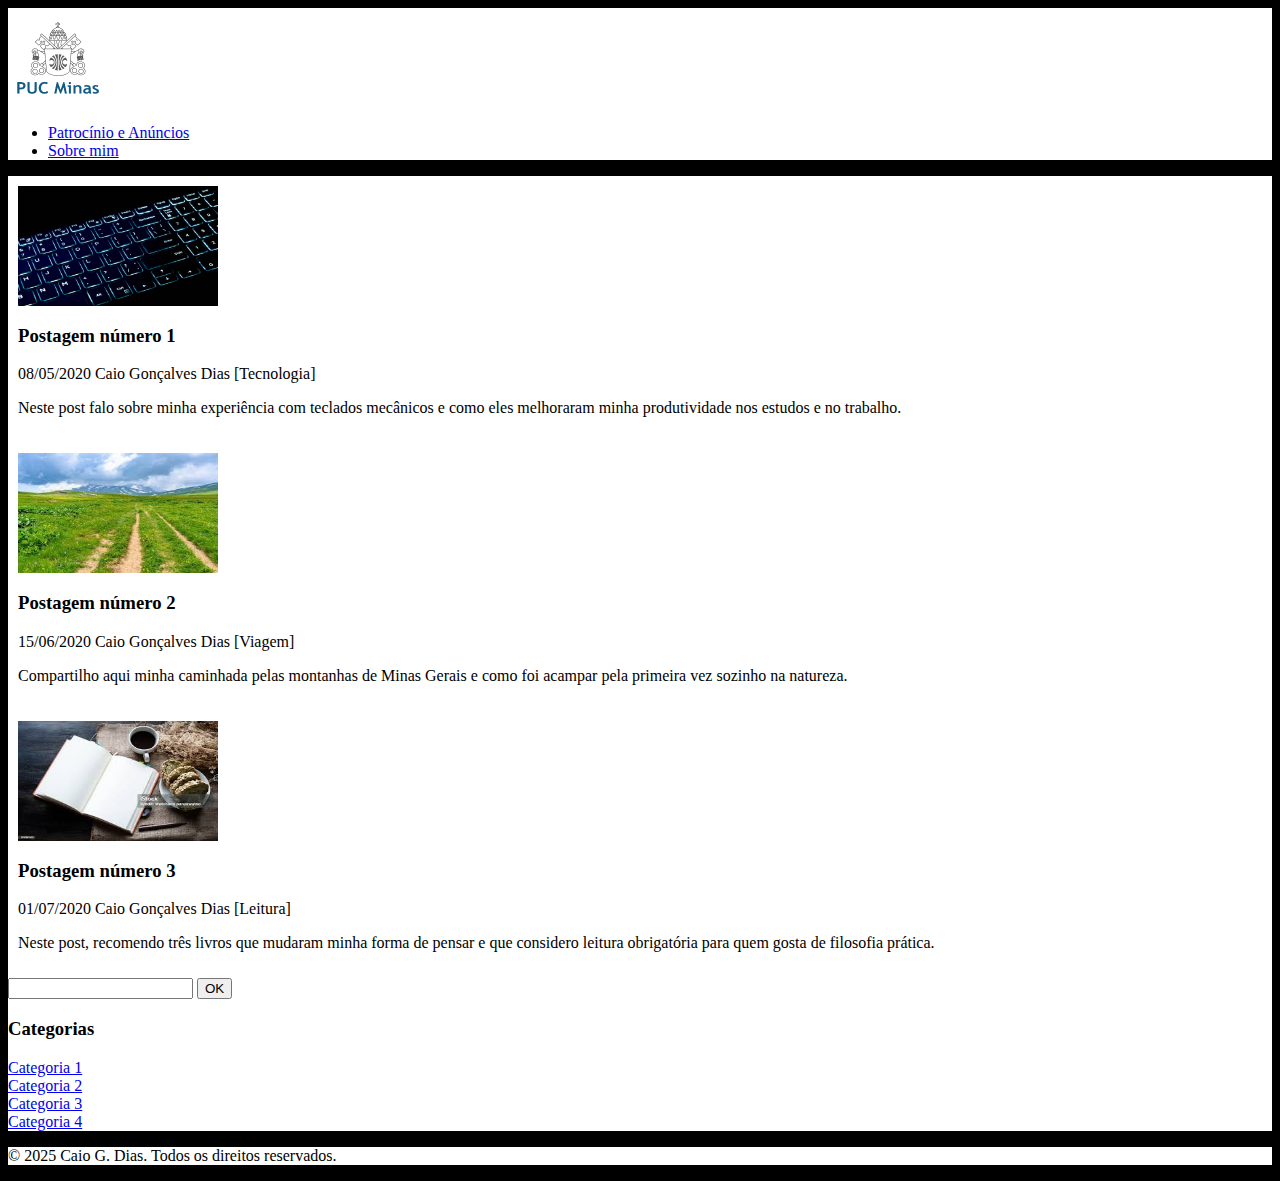
<file: index.html>
<!DOCTYPE html>
<html lang="pt-br">
<head>
  <meta charset="UTF-8" />
  <meta name="viewport" content="width=device-width, initial-scale=1.0" />
  <link href="https://cdn.jsdelivr.net/npm/bootstrap@5.3.6/dist/css/bootstrap.min.css" rel="stylesheet" integrity="sha384-4Q6Gf2aSP4eDXB8Miphtr37CMZZQ5oXLH2yaXMJ2w8e2ZtHTl7GptT4jmndRuHDT" crossorigin="anonymous">
  <link rel="stylesheet" href="style.css">
  <title>home</title>
</head>
<body>
  <div class="container">
  <header class="row mb-1">
    <a class="col-md-2" href="index.html"><img class="logo" src="img/logoPucMinas.png" alt="logo"></a>
    <nav class="col-md-10 navbar navbar-expand-lg navbar-light bg-light">
      <ul class="navbar-nav">
        <li><a class="btn btn-default" href="patrocinio.html">Patrocínio e Anúncios</a></li>
        <li><a class="btn btn-default" href="sobre.html">Sobre mim</a></li>
      </ul>
    </nav>
  </header>
  <div class="row mb-1">
    <main class="col-md-8">
    <section class="caixa-posts">

      <article>
        <img class="thumbnail" src="img/teclado.png" alt="Imagem de um teclado iluminado" />
        <h3 class="titulo">Postagem número 1</h3>
        <div class="subtitulo">
          <span class="data">08/05/2020</span>
          <span class="autor">Caio Gonçalves Dias</span>
          <span class="categorias">[Tecnologia]</span>
          <p class="texto">
            Neste post falo sobre minha experiência com teclados mecânicos e como eles melhoraram minha produtividade nos estudos e no trabalho.
          </p>
        </div>
      </article>

      <article>
        <img class="thumbnail" src="img/paisagem.png" alt="Paisagem com uma trilha na montanha" />
        <h3 class="titulo">Postagem número 2</h3>
        <div class="subtitulo">
          <span class="data">15/06/2020</span>
          <span class="autor">Caio Gonçalves Dias</span>
          <span class="categorias">[Viagem]</span>
          <p class="texto">
            Compartilho aqui minha caminhada pelas montanhas de Minas Gerais e como foi acampar pela primeira vez sozinho na natureza.
          </p>
        </div>
      </article>

      <article>
        <img class="thumbnail" src="img\cafe_e_livro.png" alt="Livro aberto com café ao lado" />
        <h3 class="titulo">Postagem número 3</h3>
        <div class="subtitulo">
          <span class="data">01/07/2020</span>
          <span class="autor">Caio Gonçalves Dias</span>
          <span class="categorias">[Leitura]</span>
          <p class="texto">
            Neste post, recomendo três livros que mudaram minha forma de pensar e que considero leitura obrigatória para quem gosta de filosofia prática.
          </p>
        </div>
      </article>
    </section>
    </main>


    <aside class="col-md-4">
      <div class="caixa-pesquisa">
        <input type="text" class="texto-pesquisa" />
        <button class="botao-ok btn btn-default">OK</button>
      </div>
      <div class="caixa-categorias">
        <h3>Categorias</h3>
        <ul>
          <li><a class="btn btn-default" href="#">Categoria 1</a></li>
          <li><a class="btn btn-default" href="#">Categoria 2</a></li>
          <li><a class="btn btn-default" href="#">Categoria 3</a></li>
          <li><a class="btn btn-default" href="#">Categoria 4</a></li>
        </ul>
      </div>
    </aside>
    </div>
  <footer class="row">
    <p>&copy; 2025 Caio G. Dias. Todos os direitos reservados.</p>
  </footer>
  </div>
  <script src="https://cdn.jsdelivr.net/npm/bootstrap@5.3.6/dist/js/bootstrap.bundle.min.js" integrity="sha384-j1CDi7MgGQ12Z7Qab0qlWQ/Qqz24Gc6BM0thvEMVjHnfYGF0rmFCozFSxQBxwHKO" crossorigin="anonymous"></script>
</body>
</html>
</file>
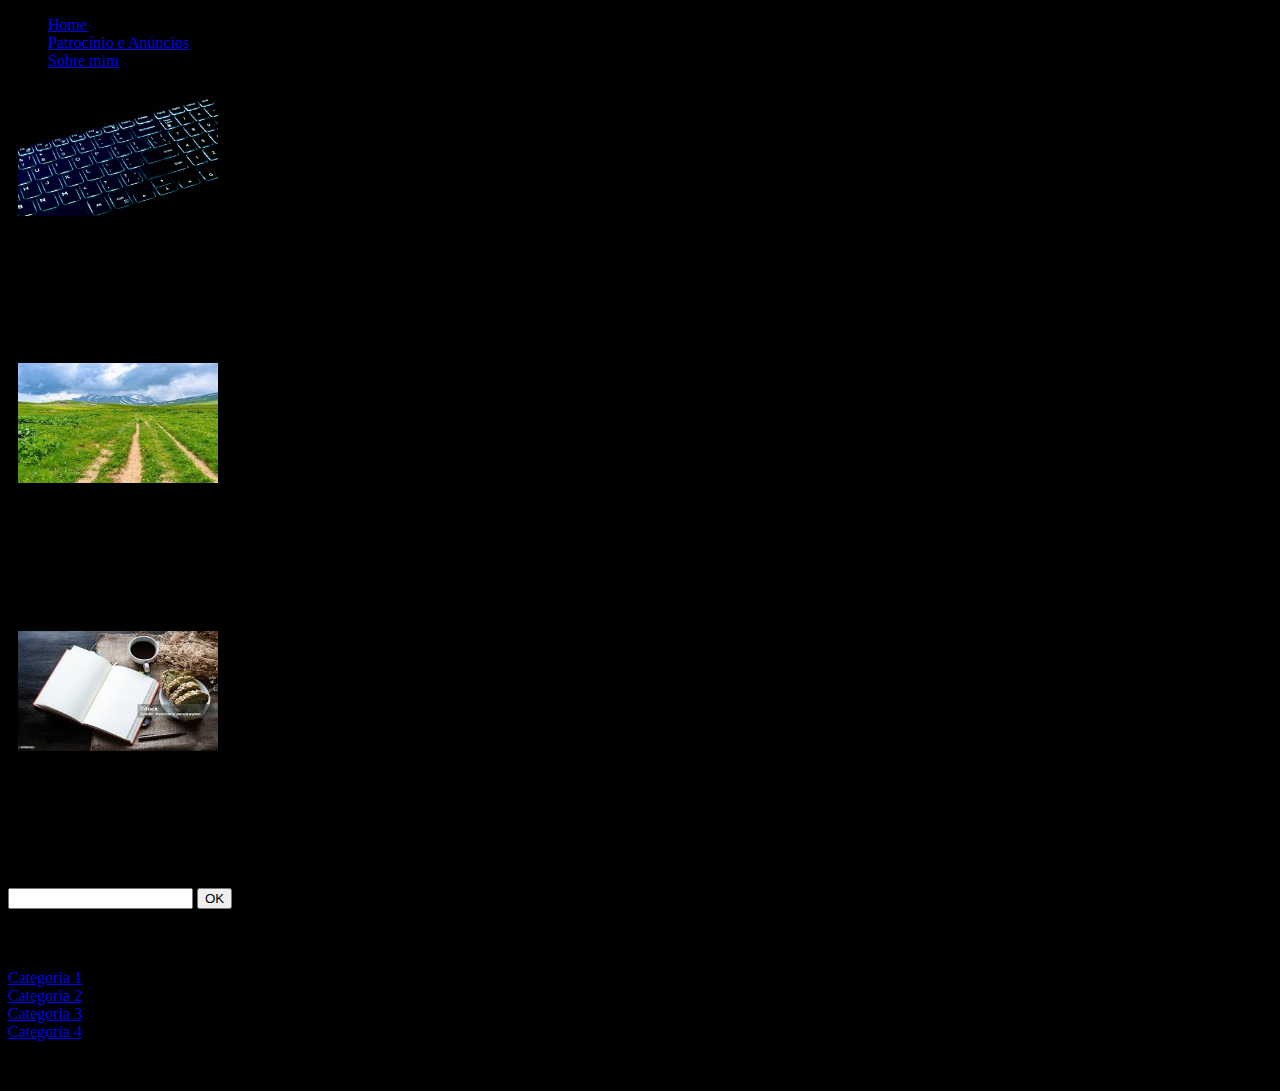
<file: boot.html>
<!DOCTYPE html>
<html lang="pt-br">
<head>
  <meta charset="UTF-8" />
  <meta name="viewport" content="width=device-width, initial-scale=1.0" />
  <link href="https://cdn.jsdelivr.net/npm/bootstrap@5.3.6/dist/css/bootstrap.min.css" rel="stylesheet" integrity="sha384-4Q6Gf2aSP4eDXB8Miphtr37CMZZQ5oXLH2yaXMJ2w8e2ZtHTl7GptT4jmndRuHDT" crossorigin="anonymous">
  <link rel="stylesheet" href="style.css">
  <title>boot</title>
</head>
<body>
  <div class="wrapper">
  <header>
    <nav class="menu-principal">
      <ul>
        <li><a class="btn btn-default" href="index.html">Home</a></li>
        <li><a class="btn btn-default" href="patrocinio.html">Patrocínio e Anúncios</a></li>
        <li><a class="btn btn-default" href="sobre.html">Sobre mim</a></li>
      </ul>
    </nav>
  </header>

  <main>
  <section class="caixa-posts">

    <article>
      <img class="thumbnail" src="img/teclado.png" alt="Imagem de um teclado iluminado" />
      <h3 class="titulo">Postagem número 1</h3>
      <div class="subtitulo">
        <span class="data">08/05/2020</span>
        <span class="autor">Caio Gonçalves Dias</span>
        <span class="categorias">[Tecnologia]</span>
        <p class="texto">
          Neste post falo sobre minha experiência com teclados mecânicos e como eles melhoraram minha produtividade nos estudos e no trabalho.
        </p>
      </div>
    </article>

    <article>
      <img class="thumbnail" src="img/paisagem.png" alt="Paisagem com uma trilha na montanha" />
      <h3 class="titulo">Postagem número 2</h3>
      <div class="subtitulo">
        <span class="data">15/06/2020</span>
        <span class="autor">Caio Gonçalves Dias</span>
        <span class="categorias">[Viagem]</span>
        <p class="texto">
          Compartilho aqui minha caminhada pelas montanhas de Minas Gerais e como foi acampar pela primeira vez sozinho na natureza.
        </p>
      </div>
    </article>

    <article>
      <img class="thumbnail" src="img\cafe_e_livro.png" alt="Livro aberto com café ao lado" />
      <h3 class="titulo">Postagem número 3</h3>
      <div class="subtitulo">
        <span class="data">01/07/2020</span>
        <span class="autor">Caio Gonçalves Dias</span>
        <span class="categorias">[Leitura]</span>
        <p class="texto">
          Neste post, recomendo três livros que mudaram minha forma de pensar e que considero leitura obrigatória para quem gosta de filosofia prática.
        </p>
      </div>
    </article>

  </section>
</main>


  <aside>
    <div class="caixa-pesquisa">
      <input type="text" class="texto-pesquisa" />
      <button class="botao-ok btn btn-default">OK</button>
    </div>
    <div class="caixa-categorias">
      <h3>Categorias</h3>
      <ul>
        <li><a class="btn btn-default" href="#">Categoria 1</a></li>
        <li><a class="btn btn-default" href="#">Categoria 2</a></li>
        <li><a class="btn btn-default" href="#">Categoria 3</a></li>
        <li><a class="btn btn-default" href="#">Categoria 4</a></li>
      </ul>
    </div>
  </aside>

  <footer>
    <p>&copy; 2025 Caio G. Dias. Todos os direitos reservados.</p>
  </footer>
  </div>
  <script src="https://cdn.jsdelivr.net/npm/bootstrap@5.3.6/dist/js/bootstrap.bundle.min.js" integrity="sha384-j1CDi7MgGQ12Z7Qab0qlWQ/Qqz24Gc6BM0thvEMVjHnfYGF0rmFCozFSxQBxwHKO" crossorigin="anonymous"></script>
</body>
</html>
</file>
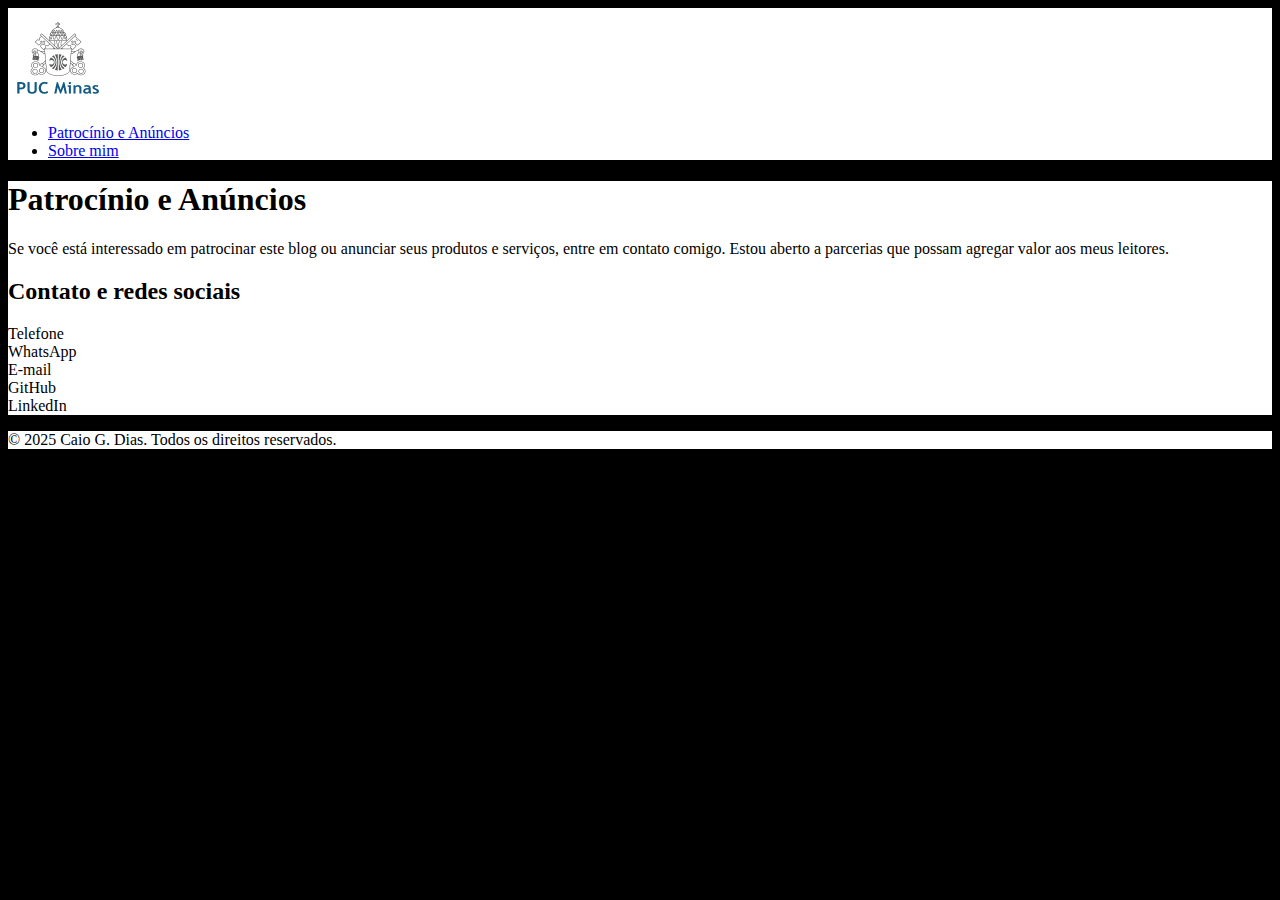
<file: patrocinio.html>
<!DOCTYPE html>
<html lang="pt-br">
<head>
    <meta charset="UTF-8">
    <meta name="viewport" content="width=device-width, initial-scale=1.0">
    <link href="https://cdn.jsdelivr.net/npm/bootstrap@5.3.6/dist/css/bootstrap.min.css" rel="stylesheet" integrity="sha384-4Q6Gf2aSP4eDXB8Miphtr37CMZZQ5oXLH2yaXMJ2w8e2ZtHTl7GptT4jmndRuHDT" crossorigin="anonymous">
    <link rel="stylesheet"href="style.css">
    <title>Patrocínio e Anúncios</title>
</head>
<body>
    <div class="container">
        <header class="row mb-1">
            <a class="col-md-2" href="index.html"><img class="logo" src="img/logoPucMinas.png" alt="logo"></a>
            <nav class="col-md-10 navbar navbar-expand-lg navbar-light bg-light">
                <ul class="navbar-nav">
                    <li><a class="btn btn-default" href="patrocinio.html">Patrocínio e Anúncios</a></li>
                    <li><a class="btn btn-default" href="sobre.html">Sobre mim</a></li>
                </ul>
            </nav>
        </header>
        <div class="row mb-1">
            <main class="col-md-8">
                <section class="patrocinio">
                    <h1>Patrocínio e Anúncios</h1>
                    <p>Se você está interessado em patrocinar este blog ou anunciar seus produtos e serviços, entre em contato comigo. Estou aberto a parcerias que possam agregar valor aos meus leitores.</p>
                </section>
            </main>
            <aside class="col-md-4">
                <div class="contato">
                    <h2>Contato e redes sociais</h2>
                    <ul>
                        <li>Telefone</li>
                        <li>WhatsApp</li>
                        <li>E-mail</li>
                        <li>GitHub</li>
                        <li>LinkedIn</li>
                    </ul>
                </div>
            </aside>
        </div>
        <footer class="row">
            <p>&copy; 2025 Caio G. Dias. Todos os direitos reservados.</p>
        </footer>
    </div>
    <script src="https://cdn.jsdelivr.net/npm/bootstrap@5.3.6/dist/js/bootstrap.bundle.min.js" integrity="sha384-j1CDi7MgGQ12Z7Qab0qlWQ/Qqz24Gc6BM0thvEMVjHnfYGF0rmFCozFSxQBxwHKO" crossorigin="anonymous"></script>
</body>
</html>
</file>
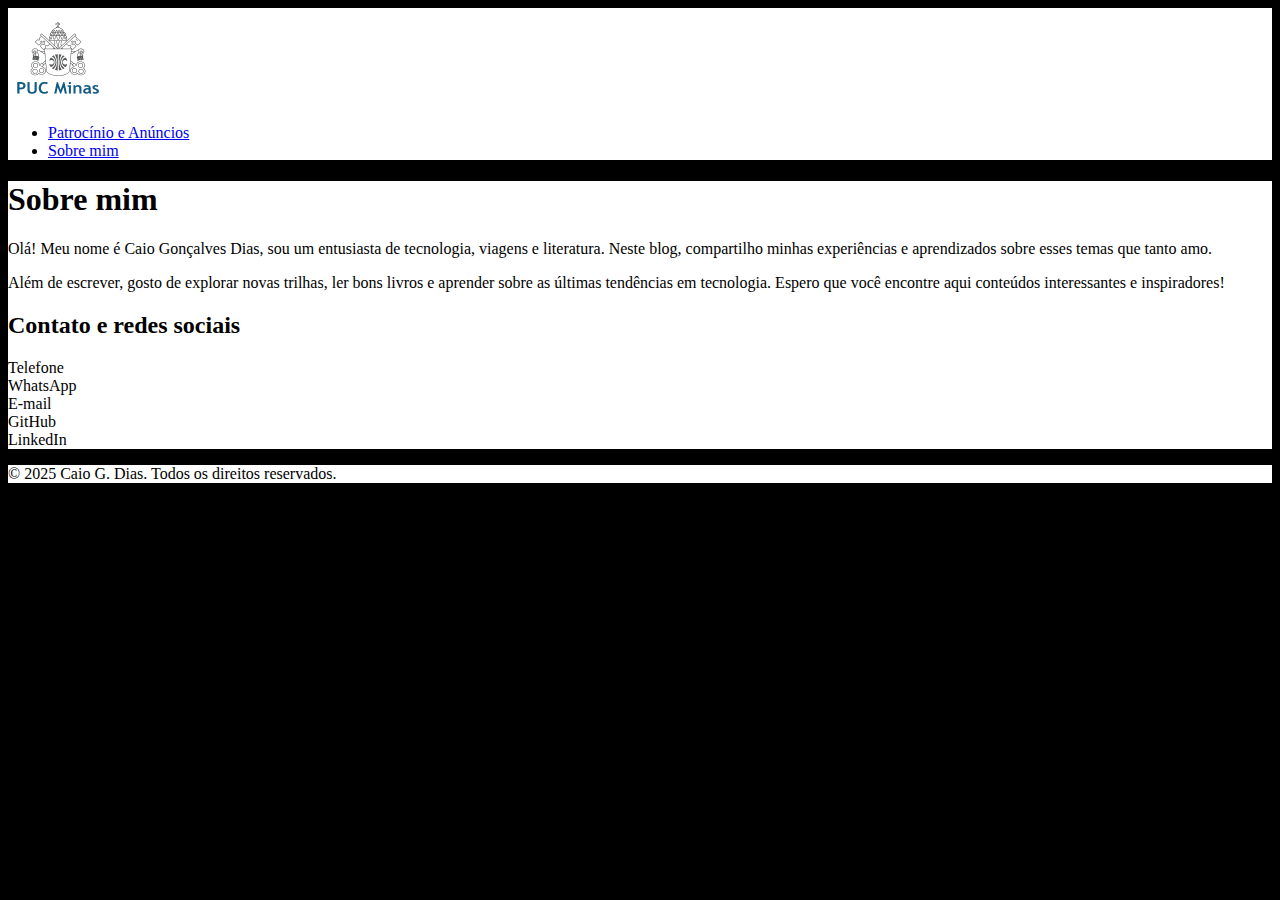
<file: sobre.html>
<!DOCTYPE html>
<html lang="pt-br">
<head>
    <meta charset="UTF-8">
    <meta name="viewport" content="width=device-width, initial-scale=1.0">
    <link href="https://cdn.jsdelivr.net/npm/bootstrap@5.3.6/dist/css/bootstrap.min.css" rel="stylesheet" integrity="sha384-4Q6Gf2aSP4eDXB8Miphtr37CMZZQ5oXLH2yaXMJ2w8e2ZtHTl7GptT4jmndRuHDT" crossorigin="anonymous">
    <link rel="stylesheet"href="style.css">
    <title>Sobre mim</title>
</head>
<body>
    <div class="container">
       <header class="row mb-1">
        <a class="col-md-2" href="index.html"><img class="logo" src="img/logoPucMinas.png" alt="logo"></a>
        <nav class="col-md-10 navbar navbar-expand-lg navbar-light bg-light">
            <ul class="navbar-nav">
                <li><a class="btn btn-default" href="patrocinio.html">Patrocínio e Anúncios</a></li>
                <li><a class="btn btn-default" href="sobre.html">Sobre mim</a></li>
            </ul>
        </nav>
        </header>
        <div class="row mb-1">
            <main class="col-md-8">
                <section class="sobre-mim">
                    <h1>Sobre mim</h1>
                    <p>Olá! Meu nome é Caio Gonçalves Dias, sou um entusiasta de tecnologia, viagens e literatura. Neste blog, compartilho minhas experiências e aprendizados sobre esses temas que tanto amo.</p>
                    <p>Além de escrever, gosto de explorar novas trilhas, ler bons livros e aprender sobre as últimas tendências em tecnologia. Espero que você encontre aqui conteúdos interessantes e inspiradores!</p>
                </section>
            </main>
            <aside class="col-md-4">
                <div class="contato">
                    <h2>Contato e redes sociais</h2>
                    <ul>
                        <li>Telefone</li>
                        <li>WhatsApp</li>
                        <li>E-mail</li>
                        <li>GitHub</li>
                        <li>LinkedIn</li>
                    </ul>
                </div>
            </aside>
        </div>
        <footer class="row">
            <p>&copy; 2025 Caio G. Dias. Todos os direitos reservados.</p>
        </footer>
    </div>
    <script src="https://cdn.jsdelivr.net/npm/bootstrap@5.3.6/dist/js/bootstrap.bundle.min.js" integrity="sha384-j1CDi7MgGQ12Z7Qab0qlWQ/Qqz24Gc6BM0thvEMVjHnfYGF0rmFCozFSxQBxwHKO" crossorigin="anonymous"></script>
</body>
</html>
</file>
<file: style.css>
body {
    background-color: black;
}
.row{
    background-color: white;
}
aside div ul{
    list-style: none;
    padding: 0;
}
article img{
    width: 200px;
    height: 120px;
    display: block;
}
article{
    padding: 10px;
}
.logo{
    display: block;
    width: 100px;
    height: 100px;
}
@media screen and (max-width: 768px) {
    .logo{
    display: block;
    width: 100px;
    height: 100px;
    margin: 0 auto;
    }
    nav{
        display: block;
        margin: 0 auto;
    }
    article img{
    width: 200px;
    height: 120px;
    display: block;
    margin: 0 auto;
    }
}
</file>
